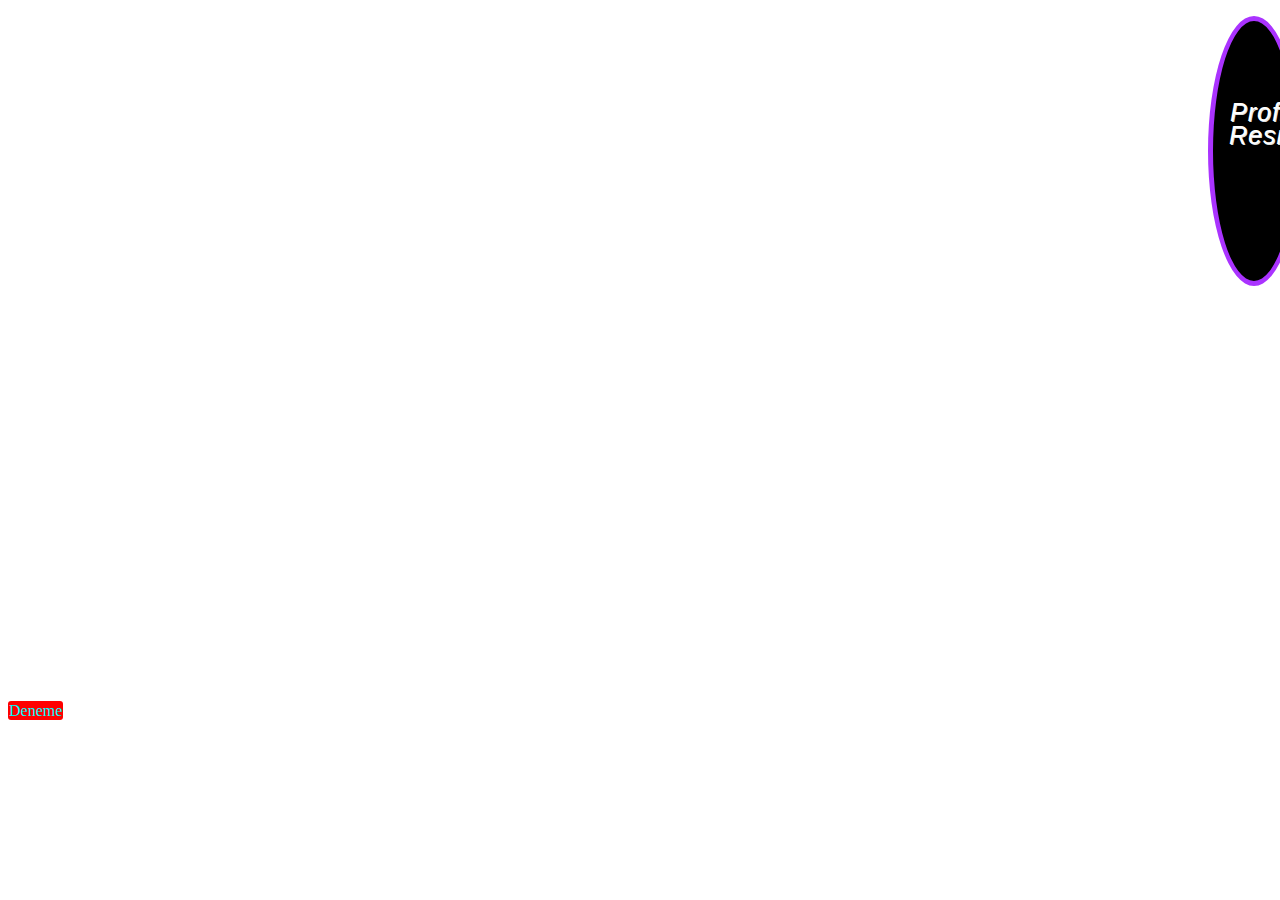
<file: css/index.html>
<!DOCTYPE html>
<html lang="en">
<head>
    <meta charset="UTF-8">
    <meta http-equiv="X-UA-Compatible" content="IE=edge">
    <meta name="viewport" content="width=device-width, initial-scale=1.0">
    <title>Css3</title>
    <!-- <style>
        h1,h2{
            color:blue
        }
    </style> -->
    <link rel="stylesheet" href="style.css">
</head>
<body>
    <!-- inline css -->
    <!-- <p style="font-size:25px">asdasd</p>
    <h1>heading 1</h1>
    <h2>heading 2</h2> -->
    <!-- internal css -->
    <div id="div_id" class="div_class">Profil Resmi</div>
    <a id="a_link" href="http://ecodation.com" target="_blank" rel="noopener noreferrer">Deneme</a>
</body>
</html>
</file>
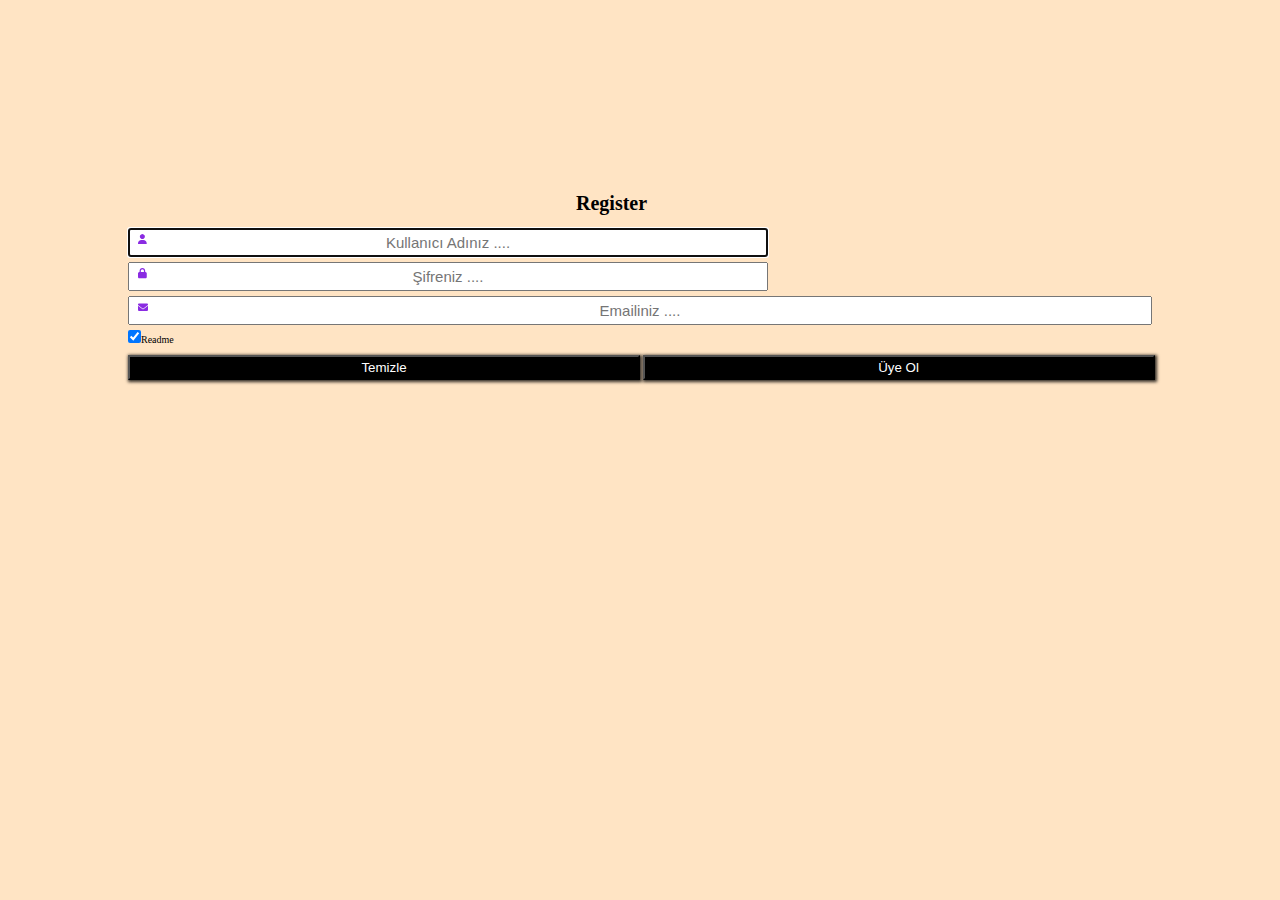
<file: css/Form.html>
<!DOCTYPE html>
<html lang="en">
<head>
    <meta charset="UTF-8">
    <meta http-equiv="X-UA-Compatible" content="IE=edge">
    <meta name="viewport" content="width=device-width, initial-scale=1.0">
    <title>Css3 - part2</title>
    <!-- Font awesome-->
    <link rel="stylesheet" href="https://cdnjs.cloudflare.com/ajax/libs/font-awesome/6.1.1/css/all.min.css" />
    <link rel="stylesheet" href="formstyle.css">
</head>
<body>
    <!-- start codes -->
    <div class="full">
    <form action="Form.html" action="get">
        <h1>Register</h1>
        <!-- username -->
        <div class="inputContainer">
            <i class="fa-solid fa-user icon_data"></i>
            <input type="text" class="iconInput"  autofocus required="true" id="username" name="username" placeholder="Kullanıcı Adınız ....">
        </div> 
    <!-- password -->
        <div class="inputContainer">
            <i class="fa-solid fa-lock icon_data"></i>
            <input type="password" class="iconInput"   required="true" id="username" name="username" placeholder="Şifreniz ....">
        </div>
        <!-- email -->
        <div class="inputContainer">
            <i class="fa-solid fa-envelope icon_data"></i>
            <input type="email" class="iconInput"   required="true" id="username" name="username" placeholder="Emailiniz ....">
        </div>
        <!-- checkbox -->
        <div>
            <input  type="checkbox"  checked >Readme
        </div>
        <!-- button -->
        <div>
            <button type="reset">Temizle</button>
            <button type="submit">Üye Ol</button>
        </div>
    </form>
    <!-- end codes -->
</div>
</body>
</html>
</file>
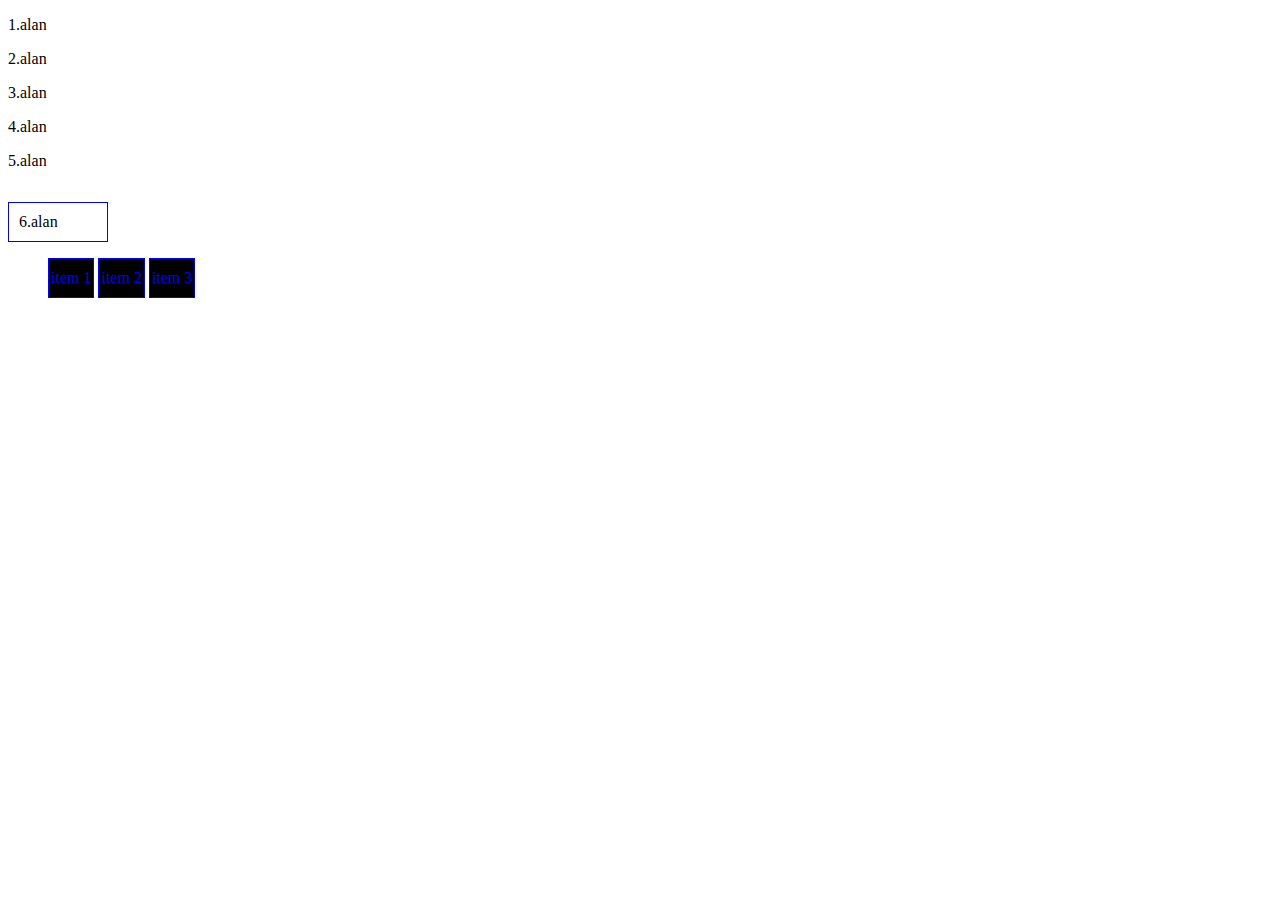
<file: css/index2.html>
<!DOCTYPE html>
<html lang="en">
<head>
    <meta charset="UTF-8">
    <meta http-equiv="X-UA-Compatible" content="IE=edge">
    <meta name="viewport" content="width=device-width, initial-scale=1.0">
    <title>Css3 - part2</title>
    <link rel="stylesheet" href="style.css">
</head>
<body>
    <p>1.alan</p>
   <div>2.alan</div>
   <p>3.alan</p>
    <div>
        <p>4.alan</p>
        <p>5.alan</p>
    </div>
    <p id="parag6">6.alan</p>
    <ul>
        <li>item 1</li>
        <li>item 2</li>
        <li>item 3</li>
    </ul>
</body>
</html>
</file>
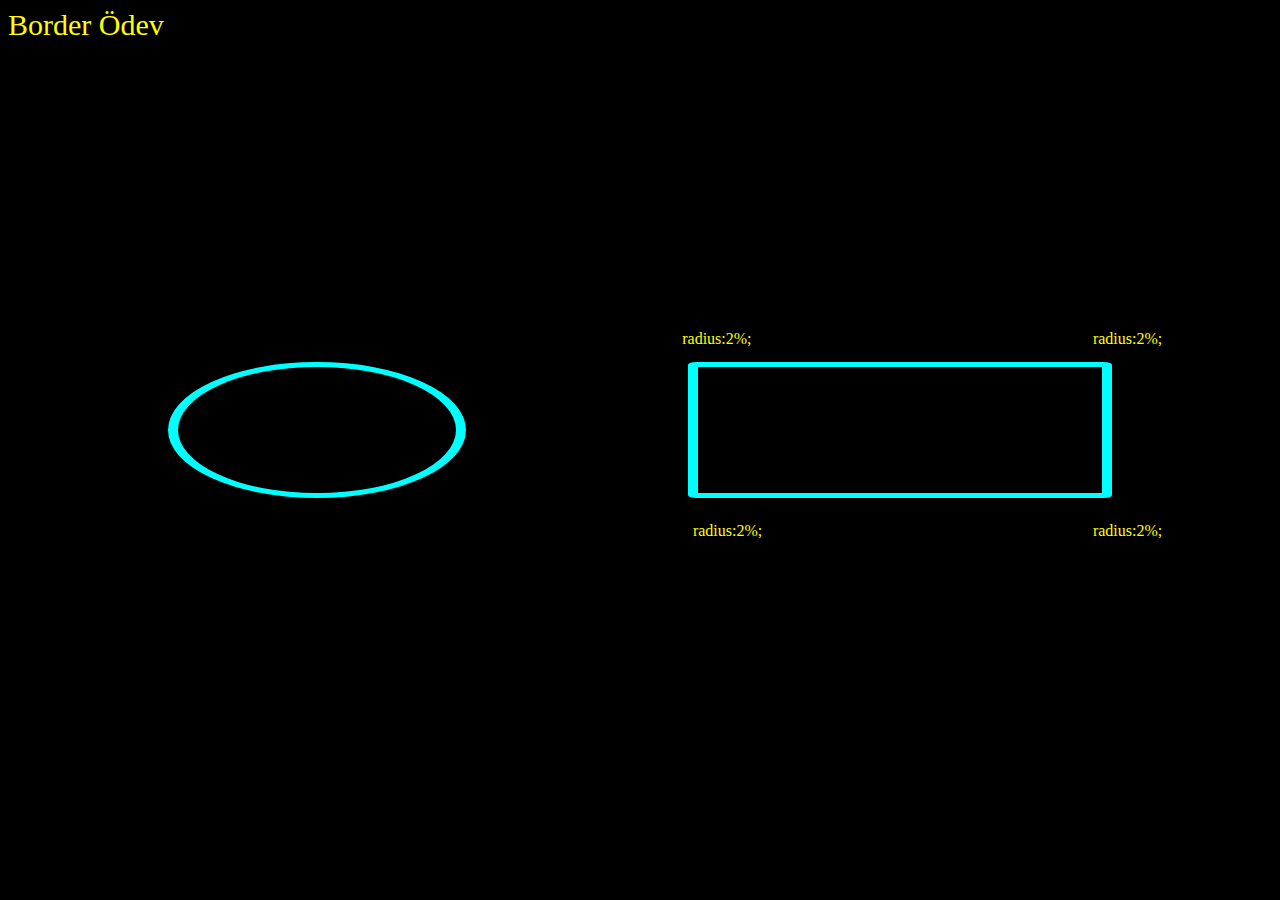
<file: css/index_Border.html>
<!DOCTYPE html>
<html lang="en">
<head>
    <meta charset="UTF-8">
    <meta http-equiv="X-UA-Compatible" content="IE=edge">
    <meta name="viewport" content="width=device-width, initial-scale=1.0">
    <title>Css3-Border</title>
    <link rel="stylesheet" href="style_Border.css">
</head>
<body>
    <p id="u1">Border Ödev</p>
    <div id="dikdortgen"></div>
    <div id="cember"></div>
    <p id="kose1">radius:2%;</p>
    <p id="kose2">radius:2%;</p>
    <p id="kose3">radius:2%;</p>
    <p id="kose4">radius:2%;</p>
    
</body>
</html>
</file>
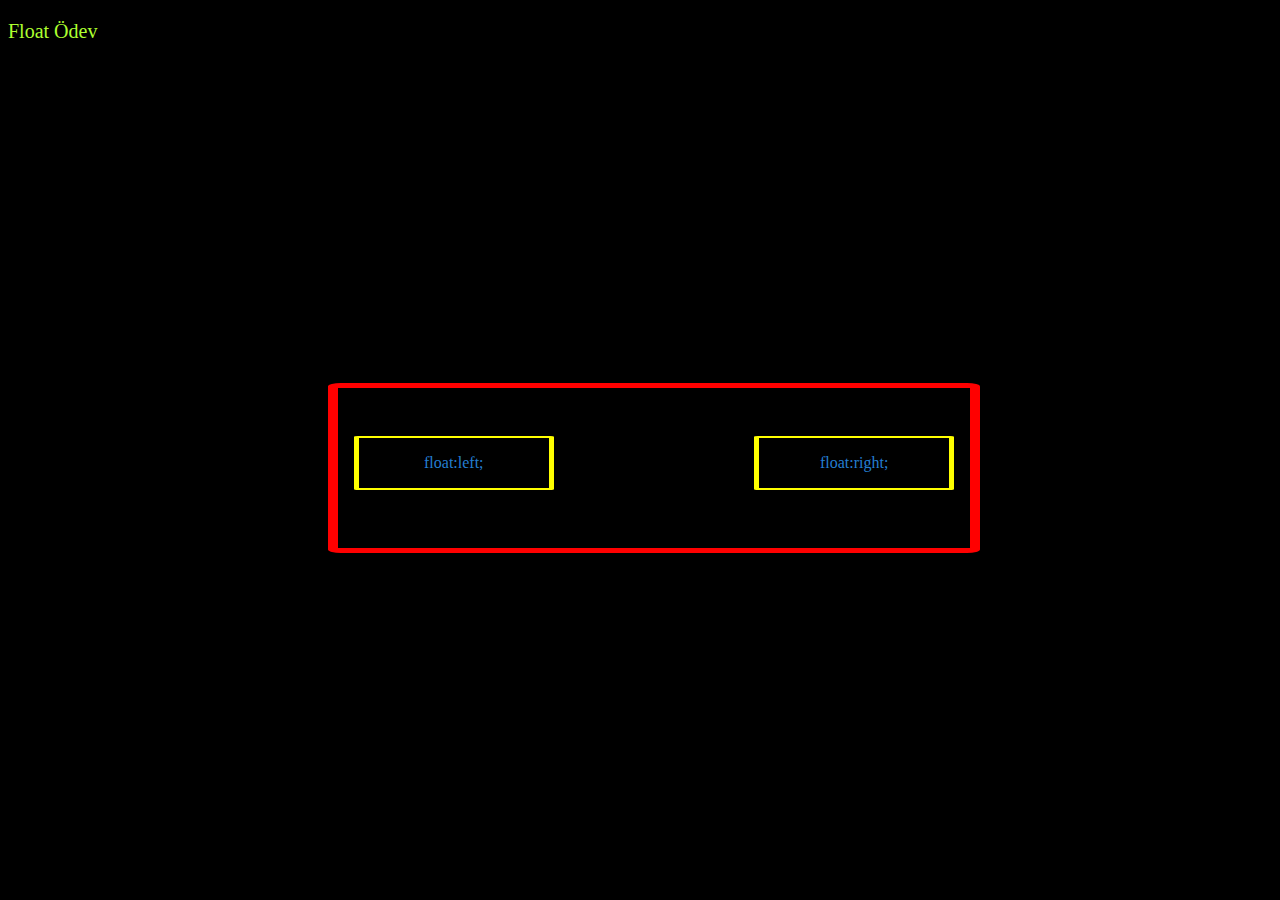
<file: css/index_Float.html>
<!DOCTYPE html>
<html lang="en">
<head>
    <meta charset="UTF-8">
    <meta http-equiv="X-UA-Compatible" content="IE=edge">
    <meta name="viewport" content="width=device-width, initial-scale=1.0">
    <title>Css3_Float</title>
    <link rel="stylesheet" href="style_float.css">
</head>
<body>
    <p id="p1">Float Ödev</p>
    <div id="d1">
        <div id="d2"><p id="p2">float:left;</p></div>
        <div id="d3"><p id="p2">float:right;</p></div>
    </div>
</body>
</html>
</file>
<file: css/style.css>
/*Css3 : author,*/
/* h3{
    background-color: red;
    font-size: 25px;
} */
/* #div_id{
    color: red!important;
    important>inLineCss>internalCss>externalCss
} */
.div_class{
    /* color */
    color: red;
    color: #a3f;
    color: #2c0c0c;
    color: rgb(0,50, 96);
    color: rgba(8, 121, 226, 0.4);
    color: white;
    /* background-color */
    background-color: black;
    /* margin:dış boşluk */
    margin-top: 1rem;
    margin: 6rem;
    margin: 3rem 6rem;
    margin: 1rem 1rem 26rem 75rem;
    /* padding:ic boşluk */
    padding-top: 3rem;
    padding: 6rem;
    padding: 3rem 6rem;
    padding: 5rem 1rem 5rem 1rem;
    /* border:kenarlık */
    border: 3px solid yellow;
    border: 3px dotted white;
    border-width: 5px;
    border-style: solid;
    border-color: #a3f;
    border-radius: 50%;
    /* text */
    font-size: 25px;
    font-style: italic;
    font-family: 'Franklin Gothic Medium', 'Arial Narrow', Arial, sans-serif;
    text-align: center;
    text-transform: capitalize;
    text-decoration: lightblue;
    text-indent: 1px;
    line-height: 23px;
    letter-spacing: 1px;
    text-shadow: 1px 1px rgba(255, 255, 255, 0.9);
    width: 50px;
    min-width: 50px;
    max-width: 200px;
    height: 25px;
    min-height: 100px;
    max-height: 150px;
}
.div_class:hover{
    cursor: pointer;
    display: none;
}
#a_link{
    background-color: red;
    color: aqua;
    padding: 1px;
    border-radius: 3px;
    text-decoration: none;

}
#a_link:hover{
    color: blue;
    float: right;
}
.clearfix_data{
    content: "";
    clear: both;
    display: block;
}
/* div>p{
    border: 1px solid black;
   
} */
/* div p{
    border: 1px solid black;
   
    
} */
/* div+p{
    border: 1px solid black;
   
} */
/* div~p{
    border: 1px solid black;
   
} */
/* *{
    color: blue;
} */
#parag6{
    margin-top: 2rem;
    /* 1*2+100+10*2=122px */
    border: 1px solid blue;
    width: 100px;
    padding:10px;
    box-sizing: border-box;
}
ul{
    list-style-type: none;
}
ul li{
    border: 1px solid blue;
    color: blue;
    background-color: black;
    display: inline-block;
    padding: 10px 2px;
    transition: all 2s;
}
ul li:hover{
    color: black;
    background-color: blue;
    cursor: pointer;
    box-shadow: 1px 1px 8px 1px rgba(0, 0, 0, 0.8);
    transform: rotate(360deg);
    text-transform: capitalize;
}
</file>
<file: css/formstyle.css>
/* Root */
:root{
    --button_background_color:#000000;
    --button_color:#ffffff;
}
html{
    font-size: 10px;
}
body{
    background-color: bisque;
}

/* Coomon Property */
*{
    margin: 0%;
    padding: 0%;
    box-sizing: border-box;
} 
/* /////////////// */
.full{
    width: 100%;
    position: relative;
    margin-left: 10%;
    margin-top: 15%;
    

}
.inputContainer i{
    position: absolute;
}

.icon_data{
    color: blueviolet;
    width: 3rem;
    text-align: left;
    padding: 1rem;
    margin-top: -0.4rem;
}

.iconInput{
    width: 70%;
    text-align: center;
    font-size: 15px;
}
input[type="text"],input[type="password"],input[type="email"]{
    width: 80%;
    padding: .4rem;
    margin-bottom: 5px;
}
button[type="reset"],button[type="submit"]{
    width: 40%;
    margin-top: 1rem;
    box-shadow: 1px 1px 3px 1px rgba(0, 0, 0, .8);
    background-color: var(--button_background_color);
    color: var(--button_color);
    cursor: pointer;
    padding:.3rem;
}
h1{
    margin-left :35%;
    margin-bottom: 1%;
}

/* responsive design : boşluğu unutma */
@media screen and (min-width:600px){
    input[type="text"],input[type="password"]{
        width: 50%;
    
    } 
    
    
}
</file>
<file: css/style_Border.css>
*{
    background-color: black;
    
}
p{
    color: yellow;
    margin: 0%;
}
#dikdortgen{
    float: right;
    margin-top: 20rem;
    margin-right: 10rem;
    padding: 5% 1% 5% ;
    width: 30%;
    border: 10px solid aqua;
    border-top: 5px solid aqua;
    border-bottom: 5px solid aqua;
    border-radius: 2%;
}
#cember{
    float: left;
    margin-top: 20rem;
    margin-left: 10rem; 
    padding: 5% 1% 5% ;
    width: 20%;
    border: 10px solid aqua;
    border-top: 5px solid aqua;
    border-bottom: 5px solid aqua;
    border-radius: 50%;
}
#kose1{
    float : right;
    margin-top:18rem;
    margin-right: -4rem;
}
#kose2{
    float : right;
    margin-top:18rem;
    margin-right: -30rem;
}
#kose3{
    float : right;
    margin-top:30rem;
    margin-right: -30rem;
}
#kose4{
    float : right;
    margin-top:30rem;
    margin-right: -5rem;
}
#u1{
    font-size: 30px;
}
</file>
<file: css/style_float.css>
*{
    background-color: black;
}
p{
    color: rgb(36, 126, 209);
}
#p1{
    color: greenyellow;
    font-size: 20px;
}
#d1{
    
    margin-top: 20rem;
    margin-left: 20rem;
    border: 10px solid red;
    border-top: 5px solid red;
    border-bottom: 5px solid red;
    border-radius: 2%;
    width: 50%;
    height: 10rem;
    display: inline-block;
}
#d2{
    float: left;
    margin-top: 3rem;
    margin-left: 1rem;
    border: 5px solid yellow;
    border-top: 2.5px solid yellow;
    border-bottom: 2.5px solid yellow;
    border-radius: 2%;
    width: 30%;
}
#d3{
    float: right;
    margin-top: 3rem;
    margin-right: 1rem;
    border: 5px solid yellow;
    border-top: 2.5px solid yellow;
    border-bottom: 2.5px solid yellow;
    border-radius: 2%;
    width: 30%;
}
#p2{
    text-align: center;
}
</file>
